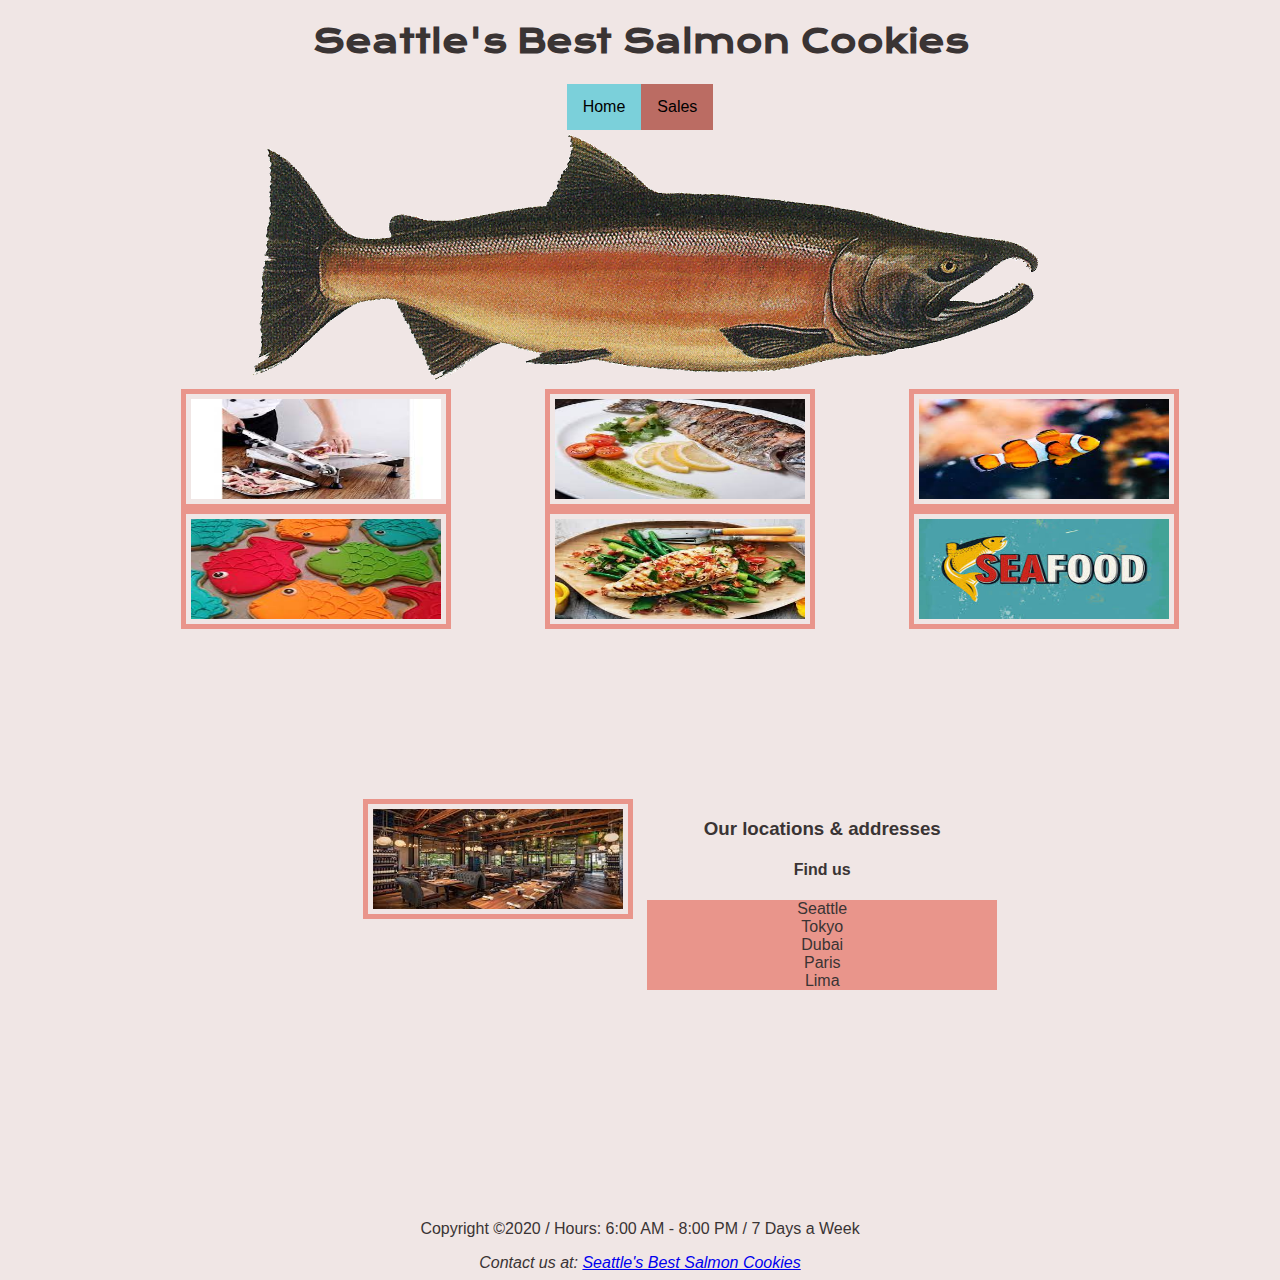
<file: index.html>
<!DOCTYPE html>
<head>
    <title>Salmon Cookies</title>
    <link rel="stylesheet" href="css/style.css">
    <link href="https://fonts.googleapis.com/css2?family=Krona+One&family=Lobster&family=Pacifico&display=swap" rel="stylesheet">
</head>
<body>
    <header>
      <h1>Seattle's Best Salmon Cookies</h1>
      <ul>
        <li><a class="act" href="index.html">Home</a></li>
        <li><a href="sales.html">Sales</a></li>
      
      </ul>
        <div class="header">
            <img src="img/salmon.png" alt="logo" id = "img1">

          </div>

       
    </header>
    <main>
    
      <article>
        <section><img src="img/cutter.jpg" alt="cutter"class="imges"></section>
        <section><img src="img/cookies.jpg" alt="cookies" class="imges"></section>
      </article>
      <article>
       <section><img src="img/fish1.jpg" alt="fish1" class="imges"></section>
       <section><img src="img/fish2.jpg" alt="fish2" class="imges"></section>
      </article>
      <article>
       <section><img src="img/fish3.jpg" alt="fish3" class="imges" ></section> 
       <section> <img src="img/seafood.jpg" alt="seafood" class="imges"></section>
      </article>
      <article>
       <section> <img src="img/resturant.jpg" alt="resturant" class="imges"></section>
      </article>
      <article>
       <section>
         <h3>Our locations & addresses</h3>
         <h4> Find us </h4>
         <ul>
           <li>Seattle</li>
           <li>Tokyo</li>
           <li>Dubai</li>
           <li>Paris</li>
           <li>Lima</li>
         </ul>
      
      </section>
      </article>
    </main>

    <footer>
      <p>Copyright &copy;2020 / Hours: 6:00 AM - 8:00 PM / 7 Days a Week</p>
  
    </footer>
    <address>Contact us at:
      <a href="mailto:fishycookies@gmail.com">Seattle's Best Salmon Cookies</address>
  
        <script src="js/app.js"></script>
  </body>
  
  </html>
</file>
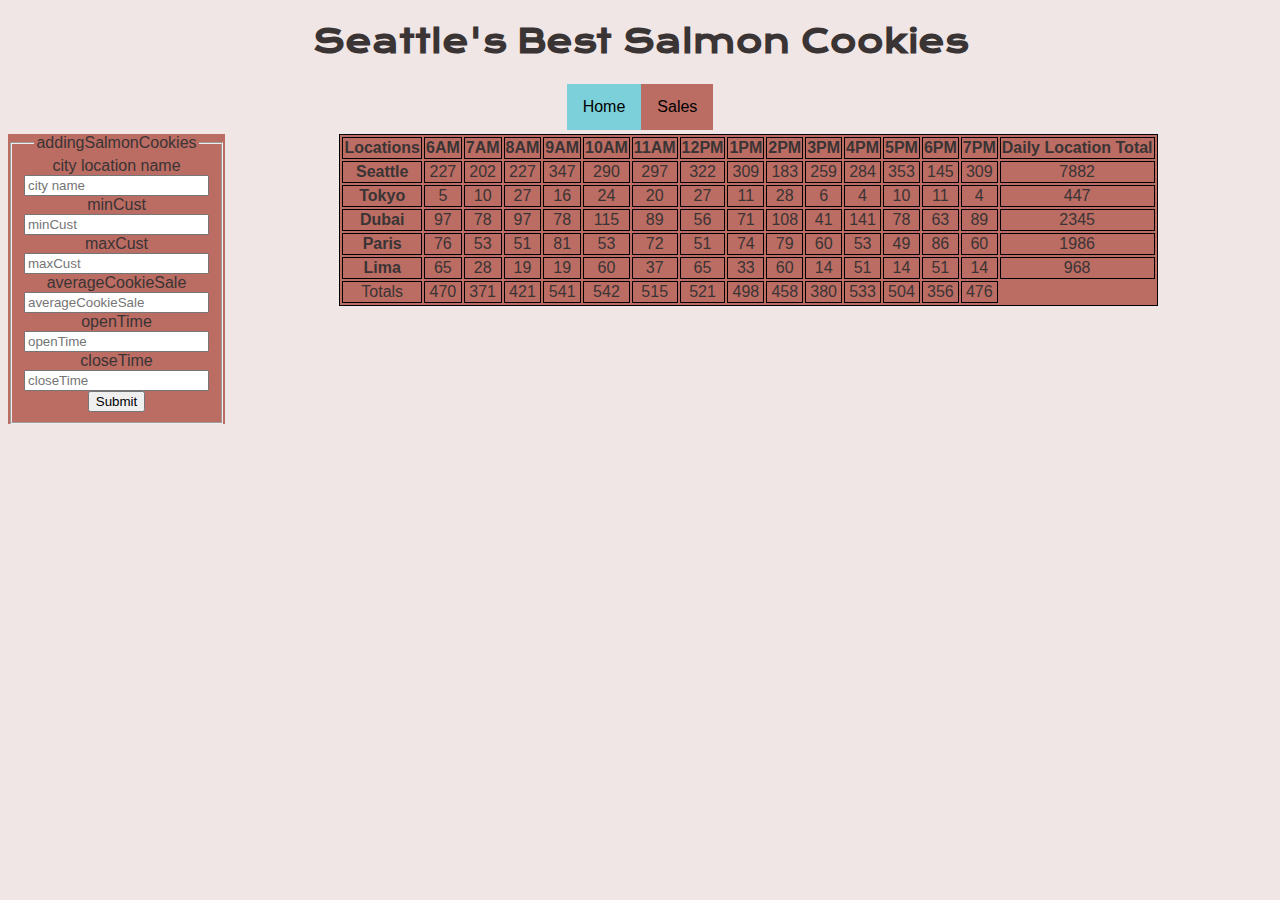
<file: sales.html>
<!DOCTYPE html>
<head>
  <link rel="stylesheet" href="css/style.css" type="text/css" />
  <link href="https://fonts.googleapis.com/css2?family=Krona+One&family=Lobster&family=Pacifico&display=swap" rel="stylesheet">
</head>

<body>
  <header>
    <h1>Seattle's Best Salmon Cookies</h1>
    <ul>
      <li><a class="act" href="index.html">Home</a></li>
      <li><a href="sales.html">Sales</a></li>
    
    </ul>

  </header>
  <main>
    <form action="" id="cookiesform">
      <fieldset>
        <legend>addingSalmonCookies</legend>
        <label for="name">city location name</label> <br>
        <input id="name" name="name" type="text" placeholder="city name"/> <br>

        <label for="minCust">minCust</label> <br>
        <input id="minCust" name="minCust" type="text" placeholder="minCust"/> <br>

        <label for="maxCust">maxCust</label> <br>
        <input id="maxCust" name="maxCust" type="text" placeholder="maxCust"/> <br>

        <label for="averageCookieSale">averageCookieSale</label> <br>
        <input type="text" name="averageCookieSale" id="averageCookieSale" placeholder="averageCookieSale"/> <br>

        <label for="openTime">openTime</label> <br>
        <input type="text" name="openTime" id="openTime" placeholder="openTime"/> <br>
       
        <label for="closeTime">closeTime</label> <br>
        <input type="text" name="closeTime" id="closeTime" placeholder="closeTime"/> <br>
       
        <input type="submit" value="Submit"/>
      </fieldset>
    </form>
    <!-- <h3>Seattle</h3>
    <ul id="seattle"></ul> -->

    <!-- <table>
      <thead>
        <tr>
          <th>City</th>
          <th>6:00 AM</th>
          <th>7:00 AM</th>
          <th>8:00 AM</th>
          <th>9:00 AM</th>
          <th>10:00 AM</th>
          <th>11:00 AM</th>
          <th>12:00 AM</th>
          <th>1:00 PM</th>
          <th>2:00 PM</th>
          <th>3:00 PM</th>
          <th>4:00 PM</th>
          <th>5:00 PM</th>
          <th>6:00 PM</th>
          <th>7:00 PM</th>
        </tr>
        <tr>
          <td>Data</td>
          <td>Data</td>
          <td>Data</td>
          <td>Data</td>
        </tr>
      </thead>
    </table> -->

    <table id="DataTable">

    </table>


  </main>
  <footer></footer>
  <script src="js/app.js"></script>
</body>

</html>
</file>
<file: css/style.css>
h1{
  text-align: center;
      font-family: 'Krona One', sans-ser
  }
  
  table,
  td,
  th {
    border: 1px solid black;
  }
  
  
  header ul {
    
    margin: 0;
    padding: 0;
    overflow: hidden;
    background-color: #bb6c63;
    display: inline-block;
  }
  
  header ul li {
    float: left;
  }
  
  header ul li a {
    display: block;
    color: black;
    text-align: center;
    padding: 14px 16px;
    text-decoration: none;
  }
  
  header ul li a:hover:not(.act) {
    background-color: #bb6c63;
    
  }
  
  .act {
    background-color: #7bd0da;
    
  }
   #img1{
  
    margin-top: auto 0;
    padding-left: 10px;
   }
   .imges{
    width: 250px;
    height: 100px;
    float: right;
    padding: 5px;
    
   }
   body {
    background-color: #f0e6e5;
    font-family: Arial, Helvetica, sans-serif;
    text-align: center;
    color: rgb(58, 52, 52);
   
  }
  
  
  
  main  article {
    width: 350px;
    text-align: center;
    display: inline-block;
    vertical-align: top;
    height: 400px;
    padding: 5px;
  }
  
  main  article  img {
    height: 350px;
    width: 350px;
    border: 0 dotted black;
    padding: 5px;
    border-color: #e9958b;
    border-style: solid;
    border-width: 5px;
  }
  ul {
    list-style-type: none;
    margin: 0;
    padding: 0;
    overflow: hidden;
    background-color: #e9958b;
  }
  
  li a {
    display: block;
    color: black;
    text-align: center;
    padding: 14px 16px;
    text-decoration: none;
  }
  
  #cookiesform{
    
    float: left ;
    overflow: hidden;
    background-color: #bb6c63;
    display: inline-block;
  }
   
  #DataTable{

    overflow: hidden;
    background-color: #bb6c63;
    display: inline-block;

  }
</file>
